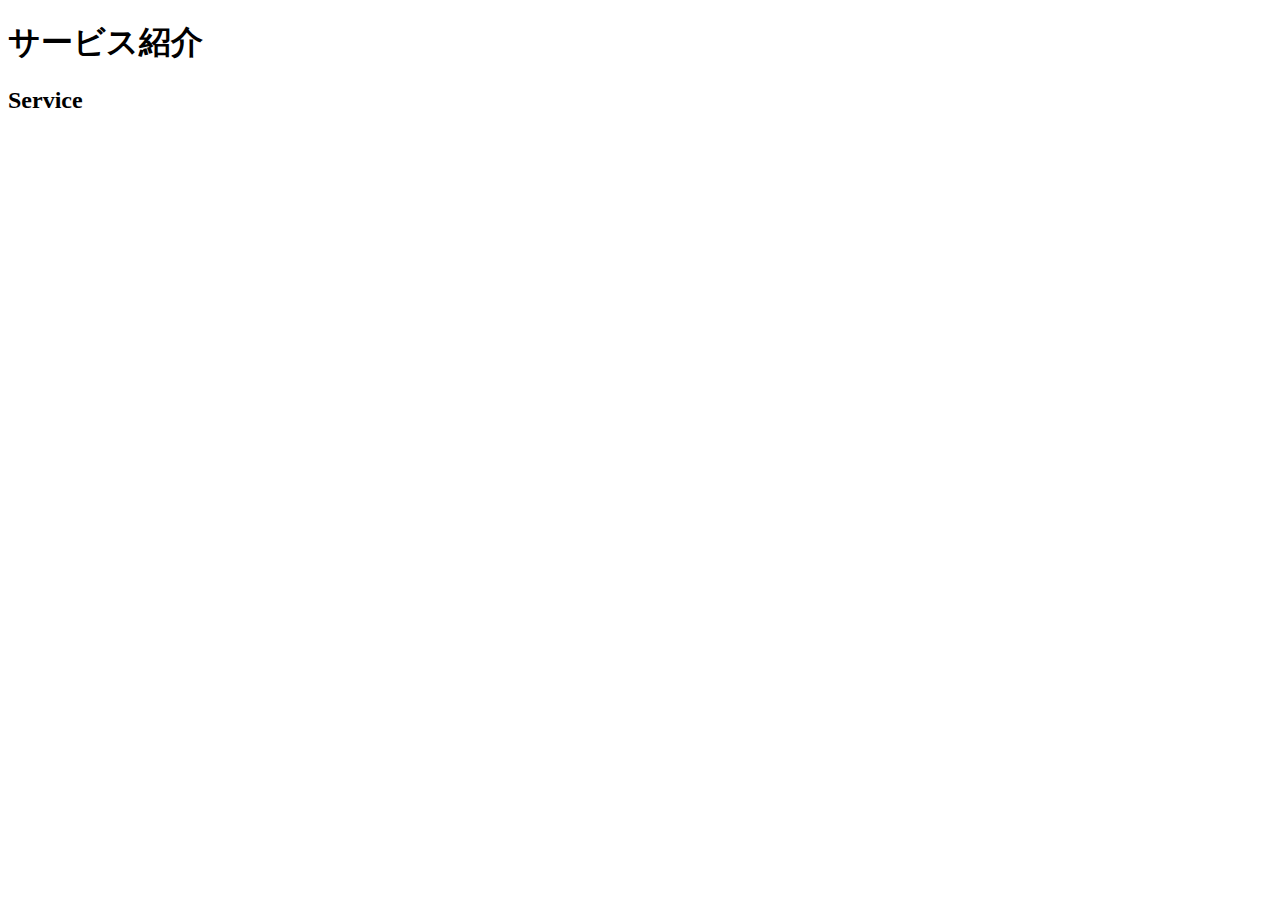
<file: Untitled-2.html>
<!DOCTYPE html>
<html lang="en">
<head>
    <meta charset="UTF-8">
    <meta name="viewport" content="width=device-width, initial-scale=1.0">
    <title>Document</title>
</head>
<body>
    <section>
        <h1 class="top-message">サービス紹介</h1>
        <h2>Service</h2>
        <div class="items">
            <div class="item-wrapper">
                <div class="item"></div>
                <h3></h3>
                <p></p>
            </div>
            <div class="item-wrapper">
                <div class="item"></div>
                <h3></h3>
                <p></p>
            </div>
            <div class="item-wrapper">
                <div class="item"></div>
                <h3></h3>
                <p></p>
            </div>
        </div>
    </section>
</body>
<style>
    .item{
        width:30%;
        height:100px;
        background-color: rgb(99, 99, 99);
    }
    .item-wrapper{
        
    }

    .items{
        display: flex;
        
    }
</style>
</html>
</file>
